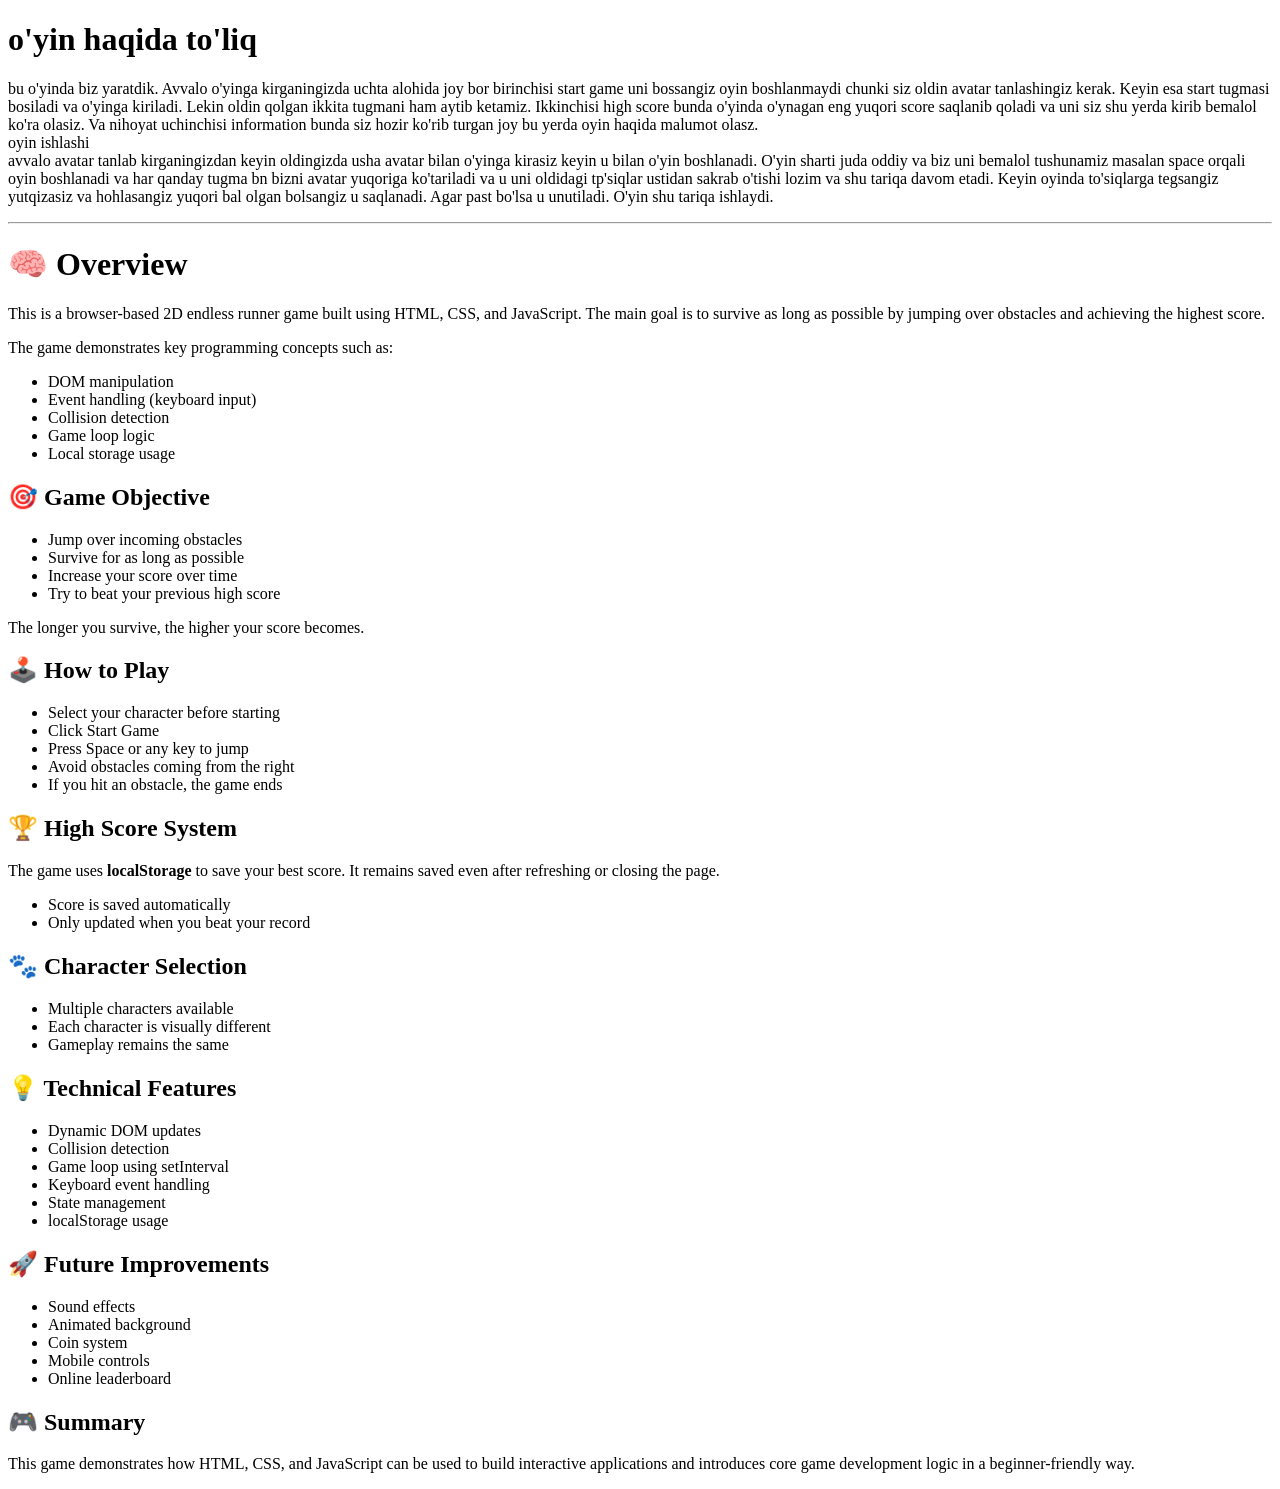
<file: information.html>
<!DOCTYPE html>
<html lang="en">
<head>
    <meta charset="UTF-8">
    <meta name="viewport" content="width=device-width, initial-scale=1.0">
    <title>information</title>
    <link rel="stylesheet" href="index.html">
</head>
<body>
    <h1>o'yin haqida to'liq</h1>
    <p> bu o'yinda biz yaratdik. Avvalo o'yinga kirganingizda uchta alohida joy bor birinchisi start game uni bossangiz oyin boshlanmaydi chunki siz oldin avatar tanlashingiz kerak. Keyin esa start tugmasi bosiladi va o'yinga kiriladi. Lekin oldin qolgan ikkita tugmani ham aytib ketamiz. Ikkinchisi high score bunda o'yinda o'ynagan eng yuqori score saqlanib qoladi va uni siz shu yerda kirib bemalol ko'ra olasiz. Va nihoyat uchinchisi information bunda siz hozir ko'rib turgan joy bu yerda oyin haqida malumot olasz.

        <br>
    
    oyin ishlashi

        <br>

    avvalo avatar tanlab kirganingizdan keyin oldingizda usha avatar bilan o'yinga kirasiz keyin u bilan o'yin boshlanadi. O'yin sharti juda oddiy va biz uni bemalol tushunamiz masalan space orqali oyin boshlanadi va har qanday tugma bn bizni avatar yuqoriga ko'tariladi va u uni oldidagi tp'siqlar ustidan sakrab o'tishi lozim va shu tariqa davom etadi. Keyin oyinda to'siqlarga tegsangiz yutqizasiz va hohlasangiz yuqori bal olgan bolsangiz u saqlanadi. Agar past bo'lsa u unutiladi. O'yin shu tariqa ishlaydi.
    <br>
    <hr>

<h1>🧠 Overview</h1>

<p>
This is a browser-based 2D endless runner game built using HTML, CSS, and JavaScript.
The main goal is to survive as long as possible by jumping over obstacles and achieving the highest score.
</p>

<p>The game demonstrates key programming concepts such as:</p>

<ul>
  <li>DOM manipulation</li>
  <li>Event handling (keyboard input)</li>
  <li>Collision detection</li>
  <li>Game loop logic</li>
  <li>Local storage usage</li>
</ul>

<h2>🎯 Game Objective</h2>

<ul>
  <li>Jump over incoming obstacles</li>
  <li>Survive for as long as possible</li>
  <li>Increase your score over time</li>
  <li>Try to beat your previous high score</li>
</ul>

<p>The longer you survive, the higher your score becomes.</p>

<h2>🕹️ How to Play</h2>

<ul>
  <li>Select your character before starting</li>
  <li>Click Start Game</li>
  <li>Press Space or any key to jump</li>
  <li>Avoid obstacles coming from the right</li>
  <li>If you hit an obstacle, the game ends</li>
</ul>

<h2>🏆 High Score System</h2>

<p>
The game uses <b>localStorage</b> to save your best score.
It remains saved even after refreshing or closing the page.
</p>

<ul>
  <li>Score is saved automatically</li>
  <li>Only updated when you beat your record</li>
</ul>

<h2>🐾 Character Selection</h2>

<ul>
  <li>Multiple characters available</li>
  <li>Each character is visually different</li>
  <li>Gameplay remains the same</li>
</ul>

<h2>💡 Technical Features</h2>

<ul>
  <li>Dynamic DOM updates</li>
  <li>Collision detection</li>
  <li>Game loop using setInterval</li>
  <li>Keyboard event handling</li>
  <li>State management</li>
  <li>localStorage usage</li>
</ul>

<h2>🚀 Future Improvements</h2>

<ul>
  <li>Sound effects</li>
  <li>Animated background</li>
  <li>Coin system</li>
  <li>Mobile controls</li>
  <li>Online leaderboard</li>
</ul>

<h2>🎮 Summary</h2>

<p>
This game demonstrates how HTML, CSS, and JavaScript can be used to build interactive applications and introduces core game development logic in a beginner-friendly way.
</p>
    </p>
</body>
</html>
</file>
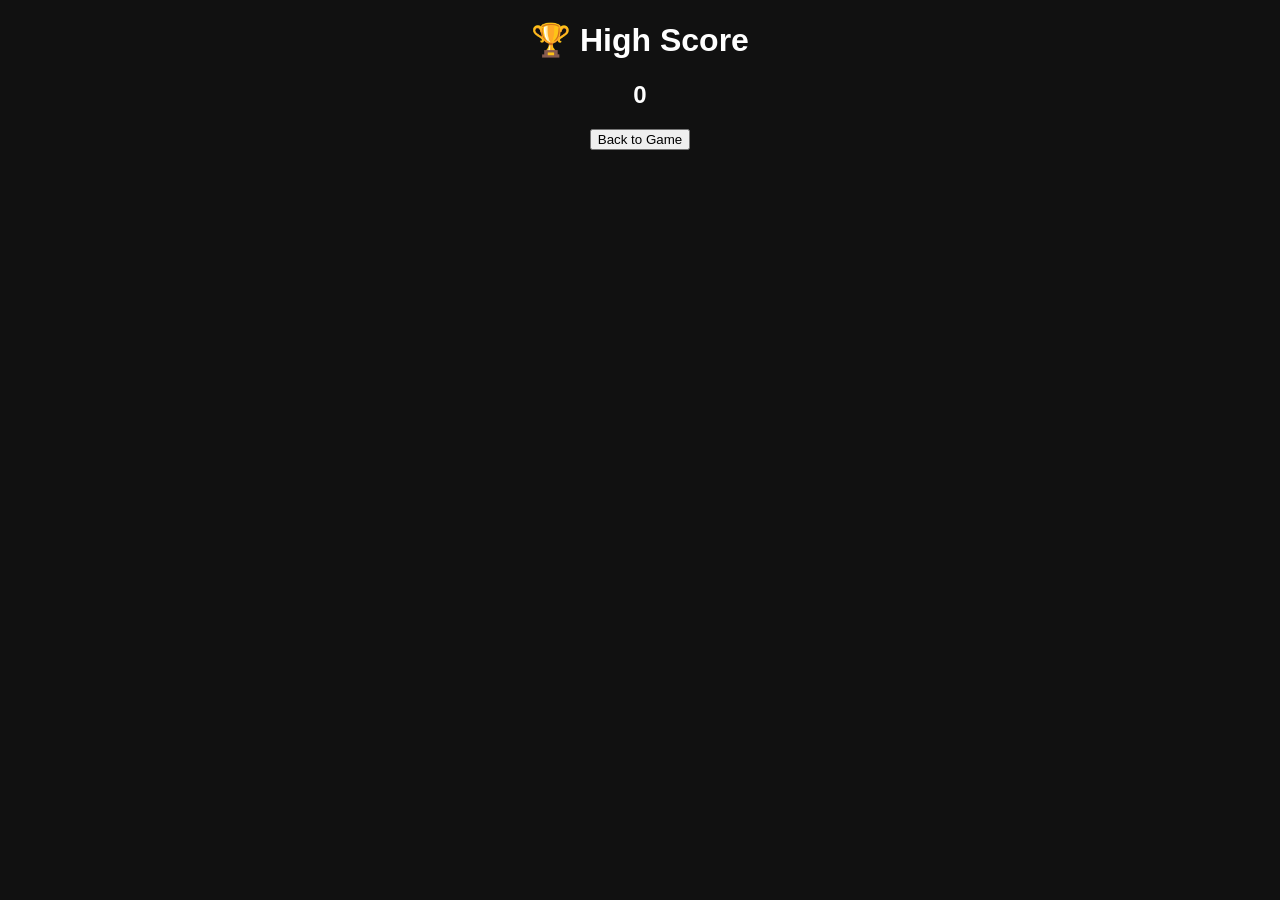
<file: score.html>
<!DOCTYPE html>
<html lang="en">
<head>
  <meta charset="UTF-8">
  <title>High Score</title>
</head>
<body style="background:#111;color:white;text-align:center;font-family:sans-serif;">

  <h1>🏆 High Score</h1>

  <h2 id="highScore">0</h2>

  <button onclick="location.href='new_game.html'">Back to Game</button>

  <script>
    let high = localStorage.getItem("highScore")

    if(!high){
      high = 0
    }

    document.getElementById("highScore").innerText = high
  </script>

</body>
</html>
</file>
